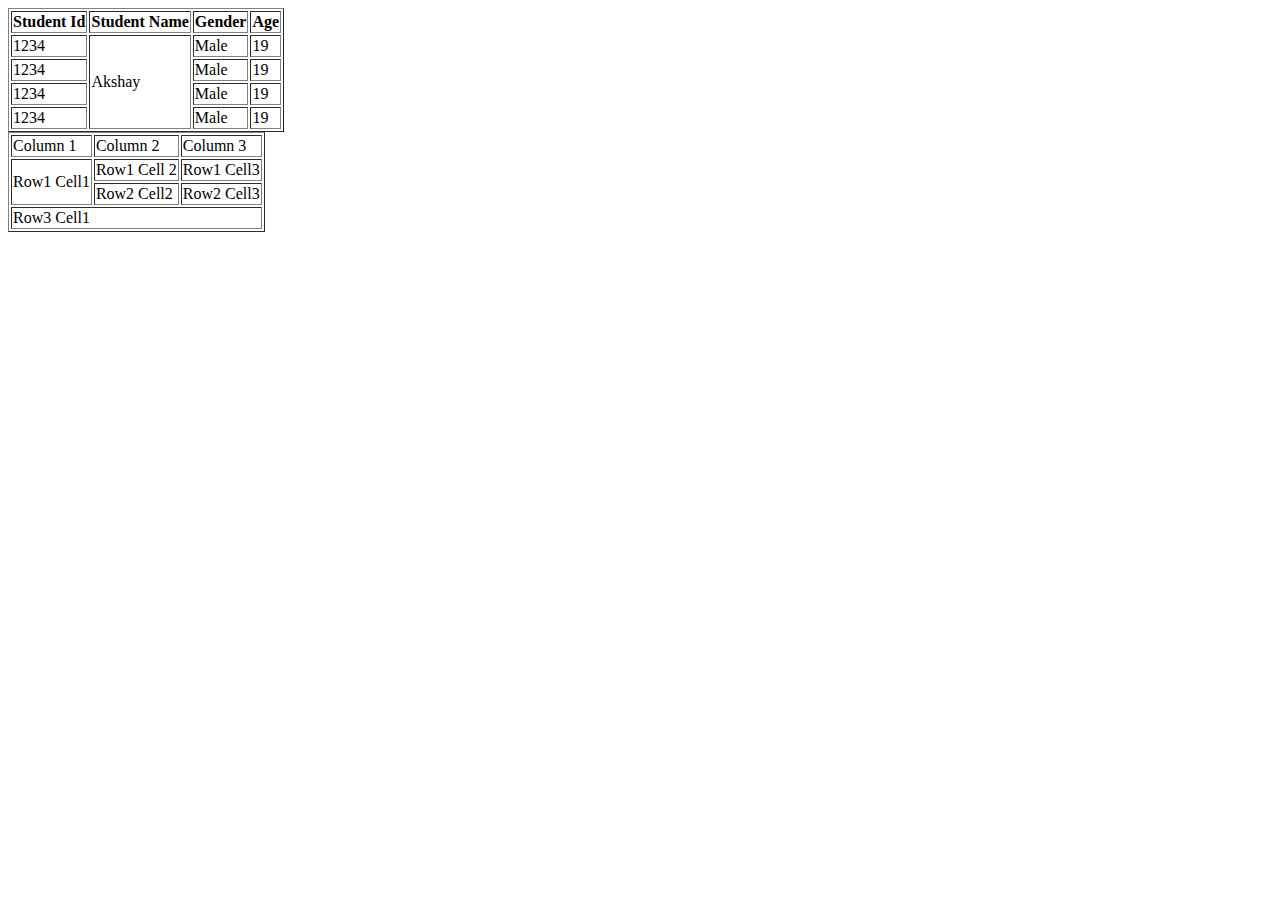
<file: project1/index.html>
<!DOCTYPE html>
<html lang="en">
  <head>
    <meta charset="UTF-8" />
    <meta http-equiv="X-UA-Compatible" content="IE=edge" />
    <meta name="viewport" content="width=device-width, initial-scale=1.0" />
    <title>Document</title>
  </head>
  <body>
    <table border="1">
      <thead>
        <th>Student Id</th>
        <th>Student Name</th>
        <th>Gender</th>
        <th>Age</th>
      </thead>

      <tbody>
        <tr>
          <td>1234</td>
          <td rowspan="4">Akshay</td>
          <td>Male</td>
          <td>19</td>
        </tr>
        <tr>
          <td>1234</td>
          <!-- <td>Akshay</td> -->
          <td>Male</td>
          <td>19</td>
        </tr>
        <tr>
          <td>1234</td>
          <!-- <td>Akshay</td> -->
          <td>Male</td>
          <td>19</td>
        </tr>
        <tr>
          <td>1234</td>
          <!-- <td>Akshay</td> -->
          <td>Male</td>
          <td>19</td>
        </tr>

        <table border="1">
          <tr>
            <td>Column 1</td>
            <td>Column 2</td>
            <td>Column 3</td>
          </tr>
          <tr>
            <td rowspan="2">Row1 Cell1</td>
            <td>Row1 Cell 2</td>
            <td>Row1 Cell3</td>
          </tr>
          <td>Row2 Cell2</td>
          <td>Row2 Cell3</td>
          <tr>
            <td colspan="3">Row3 Cell1</td>
          </tr>
        </table>
      </tbody>
    </table>
    <!-- <nav>
      <ul style="display: flex; list-style-type: none; ">
        <li><a href="">Home</a></li>
        <li><a href="">About</a></li>
        <li><a href="">Contact Us</a></li>
        <li><a href="">Login</a></li>
      </ul>
    </nav>
    <h1 style="background-color: aqua">This is My First Heading</h1>
    <h2>This is My Second Heading</h2>
    <h3>This is My Third Heading</h3>
    <h4>This is My Fourth Heading</h4>
    <p>
      Lorem <b> Hello</b>ipsum <strong>Ipsum</strong> sit amet, <em>Hello</em>consectetur adipisicing elit. Facere
      laboriosam iure aliquid temporibus consequatur? Harum eveniet eius <i>quai</i>
      illum aperiam consequuntur id ea <u>Hello</u>ipsam similique! <s>Strike</s>
    </p>
    <p>2<sup>5</sup></p>
    <p>O<sub>2</sub></p>

    hello <br/> Akshay
    <pre>hello
        Akshay
    </pre>
    <h5>This is My Fifth Heading</h5>
    <h6>This is My Six Heading</h6>

    <p>Hello i am akshay</p>
    <a href="https://www.google.com">Click Here</a>

    <ul>
      <li>Pepsi</li>
      <li>Coke</li>
      <li>Thumsup</li>
    </ul>
    <ol>
      <li>Maggi</li>
      <li>Chips</li>
      <li>Chocolate</li>
    </ol>
    <table>
      <tr>
        <td>Sn.no</td>
        <td>Name</td>
        <td>Roll</td>
      </tr>
      <tr>
        <td>4</td>
        <td>Akshay</td>
        <td>2110990127</td>
      </tr>
      <tr>
        <td>5</td>
        <td>Aakash</td>
        <td>2110990005</td>
      </tr>
    </table>
    <!-- <img
      src="https://www.kreedon.com/wp-content/uploads/2022/10/high-gaming-pc.jpg"
      alt="Gaming pc"
    /> -->
    <!-- <p>hello world</p>
    <section></section>
    <article></article>
    <h1>hello web</h1>
    <article id="d1"></article>
    <section class="sec1"></section>
    <p class="cat dog bull"></p>
    <p>
      <p>
        <section>
          <aside>
            <h3></h3>
          </aside>
        </section>
      </p>
    </p>
    <table>
      <tr>
        <td></td>
        <td></td>
        <td></td>
      </tr>
    </table>
    <span class="sp1" style="background-color: yellow;">Inline</span>
    <span class="sp1" style="background-color: yellow;">Inline</span>
    <div class="container" style="background-color: aqua;">Block</div>
    <div class="container" style="background-color: aqua;">Block</div> -->
  </body>
</html>
</file>
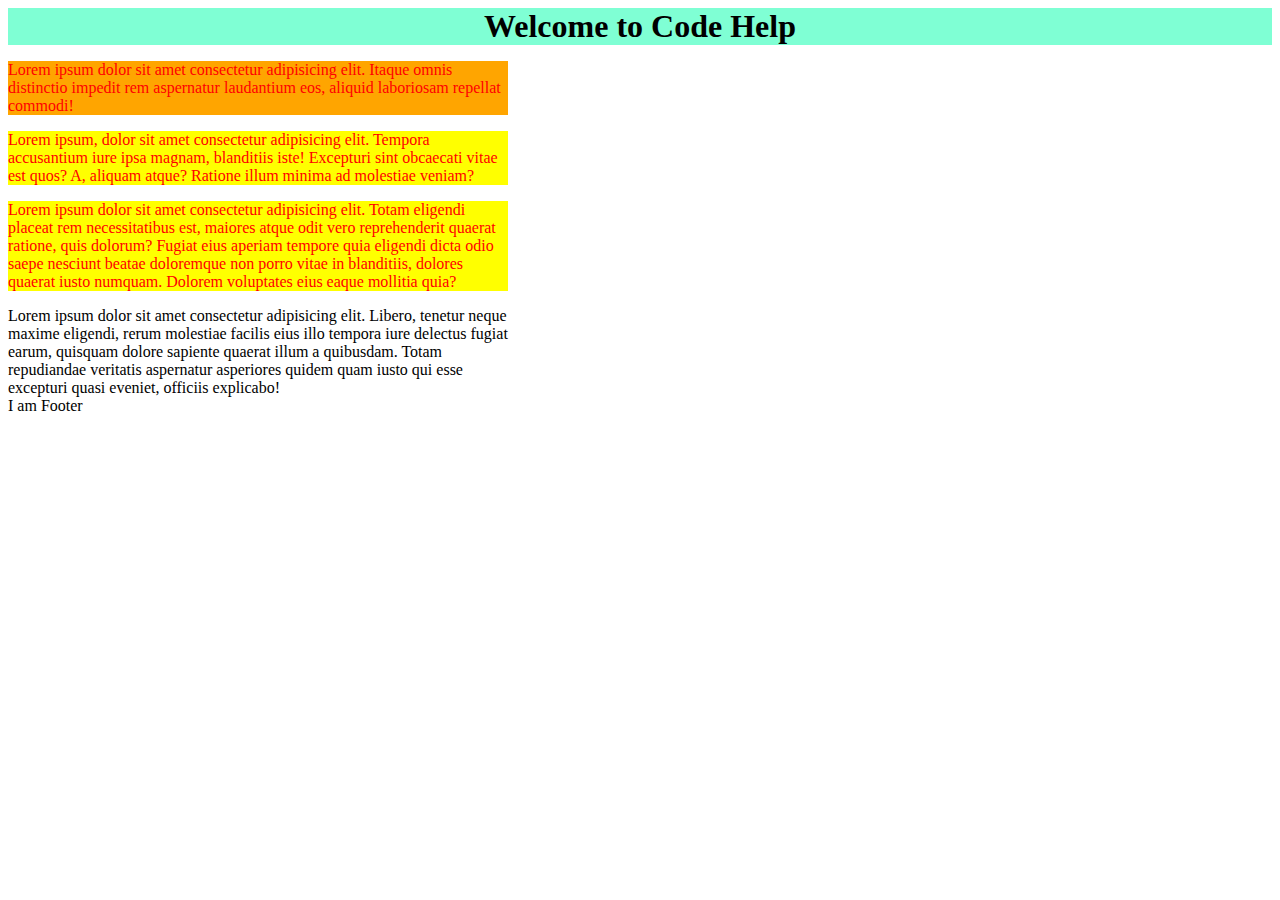
<file: cs1.html>
<!DOCTYPE html>
<html lang="en">
  <head>
    <meta charset="UTF-8" />
    <meta http-equiv="X-UA-Compatible" content="IE=edge" />
    <meta name="viewport" content="width=device-width, initial-scale=1.0" />
    <title>CssTest1</title>

    <!-- <style>
        p{
            color: blueviolet !important;
            
        }
        h1{
            background-color: green;
        }
    </style> -->
    <link rel="stylesheet" href="akshay.css" />
  </head>
  <body>
    <h1>Welcome to Code Help</h1>
    <p id="p1">
      Lorem ipsum dolor sit amet consectetur adipisicing elit. Itaque omnis
      distinctio impedit rem aspernatur laudantium eos, aliquid laboriosam
      repellat commodi!
    </p>
    <p class="cl1">
      Lorem ipsum, dolor sit amet consectetur adipisicing elit. Tempora
      accusantium iure ipsa magnam, blanditiis iste! Excepturi sint obcaecati
      vitae est quos? A, aliquam atque? Ratione illum minima ad molestiae
      veniam?
    </p>
    <p class="cl1">
      Lorem ipsum dolor sit amet consectetur adipisicing elit. Totam eligendi
      placeat rem necessitatibus est, maiores atque odit vero reprehenderit
      quaerat ratione, quis dolorum? Fugiat eius aperiam tempore quia eligendi
      dicta odio saepe nesciunt beatae doloremque non porro vitae in blanditiis,
      dolores quaerat iusto numquam. Dolorem voluptates eius eaque mollitia
      quia?
    </p>
    <article>
      Lorem ipsum dolor sit amet consectetur adipisicing elit. Libero, tenetur
      neque maxime eligendi, rerum molestiae facilis eius illo tempora iure
      delectus fugiat earum, quisquam dolore sapiente quaerat illum a quibusdam.
      Totam repudiandae veritatis aspernatur asperiores quidem quam iusto qui
      esse excepturi quasi eveniet, officiis explicabo!
    </article>
    <footer>I am Footer</footer>
  </body>
</html>
</file>
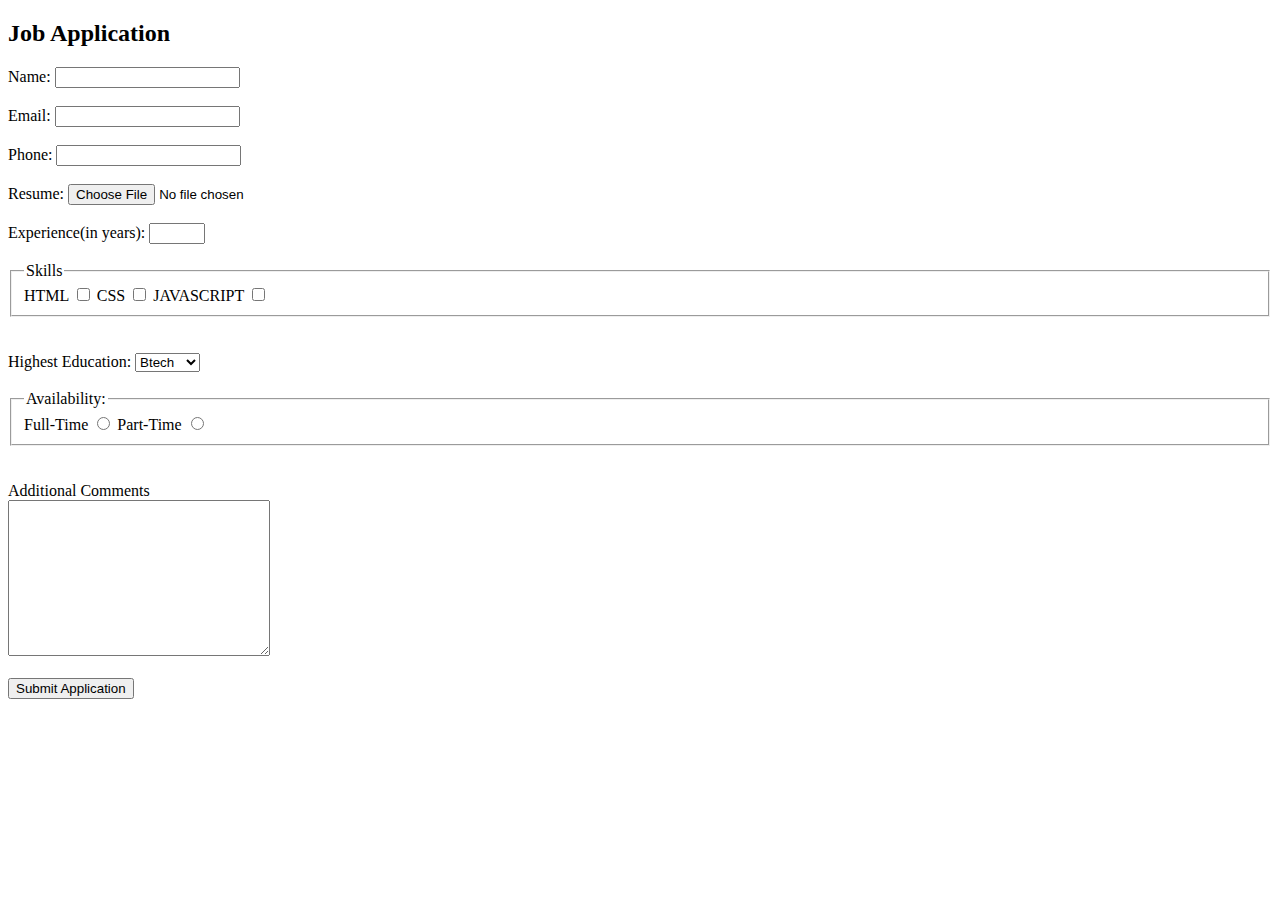
<file: forms2.html>
<!DOCTYPE html>
<html lang="en">
<head>
    <meta charset="UTF-8">
    <meta http-equiv="X-UA-Compatible" content="IE=edge">
    <meta name="viewport" content="width=device-width, initial-scale=1.0">
    <title>Form Two</title>
</head>
<body>
    <h2>Job Application</h2>
    <form action="">
      <label for="nm1">Name:</label>
      <input type="text" id="nm1" />
      <br />
      <br />
      <label for="em1">Email:</label>
      <input type="email" id="em1" />
      <br>
      <br>
      <label for="ph1">Phone:</label>
      <input type="tel" id="ph1" />
      <br>
      <br>
      <label for="rs1">Resume:</label>
      <input type="file" name="rs1" id="rs1">
      <br>
      <br>
      <label for="cnt1">Experience(in years):</label>
      <input type="number" name="counter" id="cnt1" min="0" max="50">
      <br>
      <br>
      <fieldset>
        <legend>Skills</legend>
        <label for="chk1">HTML</label>
        <input type="checkbox" name="checkbox" id="chk1">
        <label for="chk2">CSS</label>
        <input type="checkbox" name="checkbox" id="chk2">
        <label for="chk2">JAVASCRIPT</label>
        <input type="checkbox" name="checkbox" id="chk3">
      </fieldset>
      <br>
      <br>
      <label for="educationtype">Highest Education:</label>
      <select name="educationtype" id="educationtype">
        <option value="Btech">Btech</option>
        <option value="Phd">Phd</option>
        <option value="Law">Law</option>
        <option value="Kurpuri">Kurpuri</option>
      </select>
      <br>
      <br>
      <fieldset>
        <legend>Availability:</legend>
          <label for="Availability1">Full-Time</label>
      <input type="radio" name="Availability" id="Availability1">

          <label for="Availability2">Part-Time</label>
      <input type="radio" name="Availability" id="Availability2">
      </fieldset>
      <br>
      <br>
      <label for="textarea1"> Additional Comments</label>
      <br>
      <textarea name="textarea1" id="txar1" cols="30" rows="10"></textarea>
      <br>
      <br>
      <Button>Submit Application</Button>
    


</body>
</html>
</file>
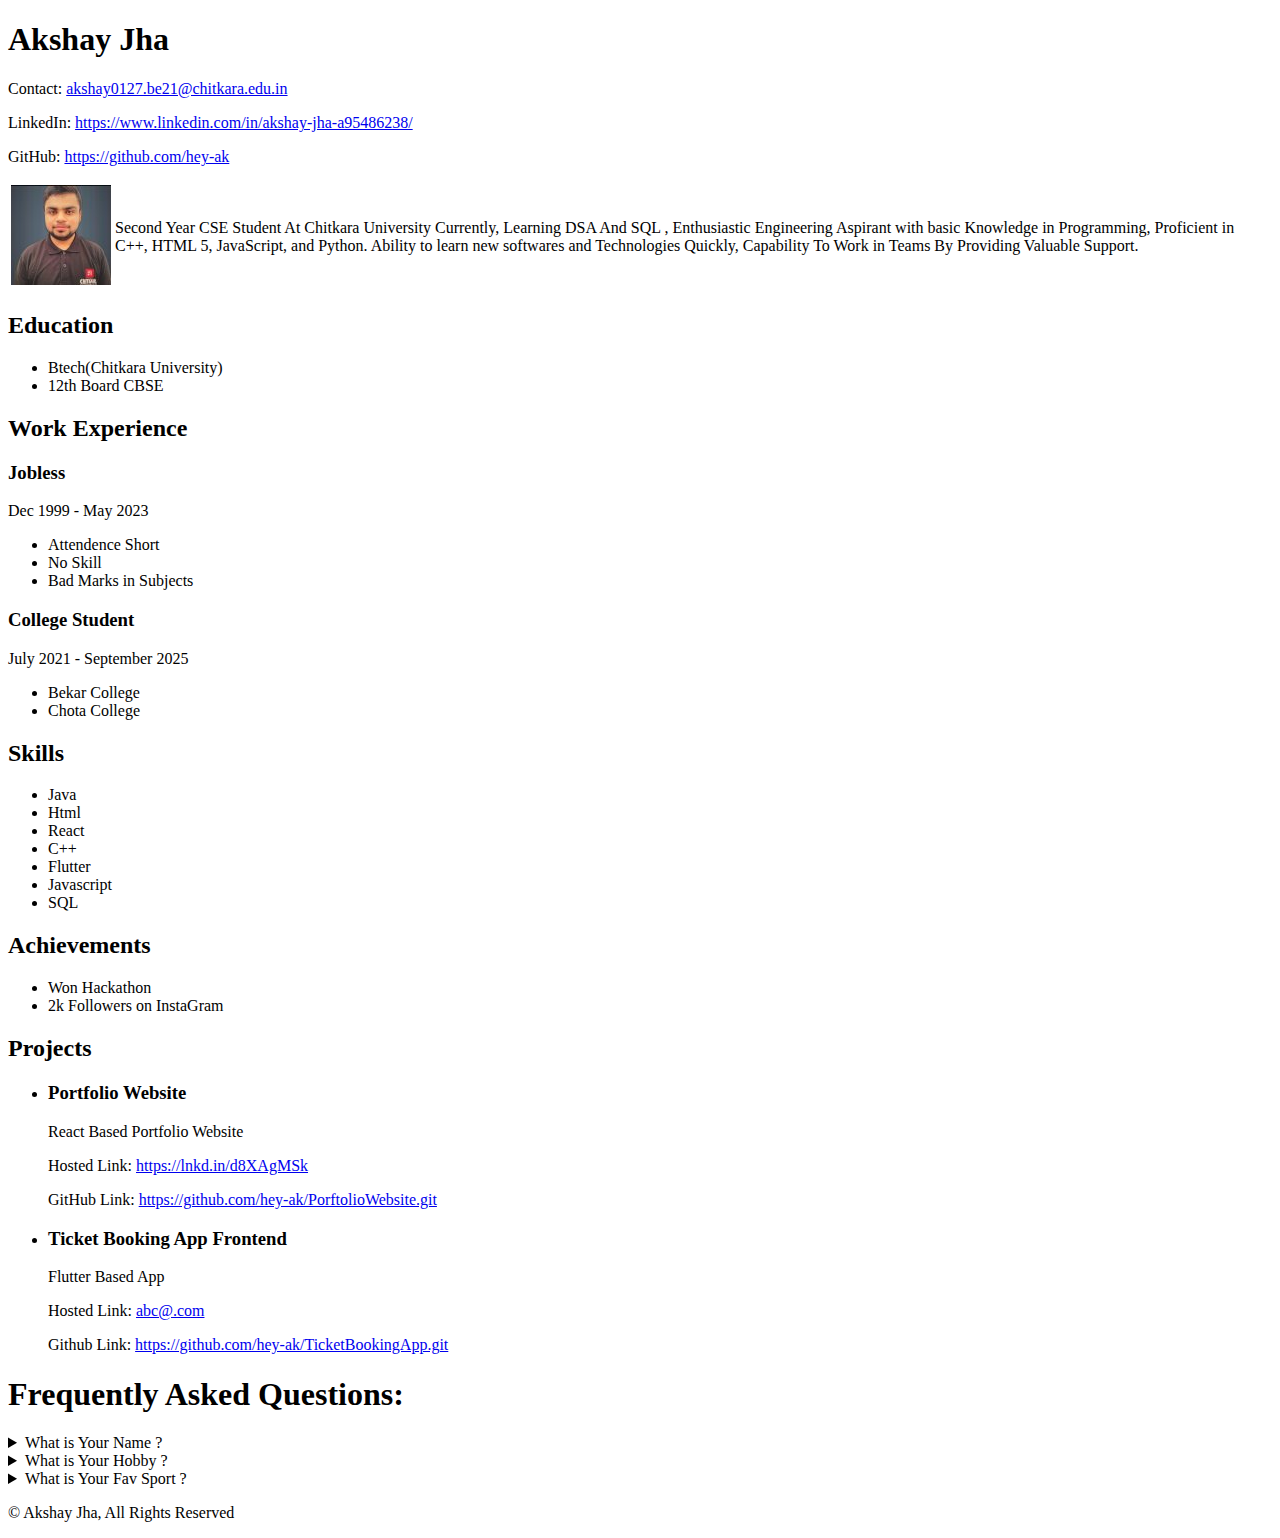
<file: html_resumeProject.html>
<!DOCTYPE html>
<html lang="en">
<head>
    <meta charset="UTF-8">
    <meta http-equiv="X-UA-Compatible" content="IE=edge">
    <meta name="viewport" content="width=device-width, initial-scale=1.0">
    <title>Resume Project</title>
</head>
<body>
    <div>
        <div>
            <h1>Akshay Jha</h1>
            <p>Contact: <a href="akshay0127.be21@chitkara.edu.in">akshay0127.be21@chitkara.edu.in</a> </p>
            <p>LinkedIn: <a href="abcd.com">https://www.linkedin.com/in/akshay-jha-a95486238/</a> </p>
            <p>GitHub: <a href="abcd.com">https://github.com/hey-ak</a> </p>

        </div>
        <table>
            <tr>
                <td ><img src="rs3.jpg" alt="Akshay Jha"></td>
                <td>Second Year CSE Student At Chitkara University
                    Currently, Learning DSA And SQL ,
                    Enthusiastic Engineering Aspirant with basic Knowledge in Programming,
                    Proficient in C++, HTML 5, JavaScript, and Python. Ability to learn new softwares and Technologies Quickly,
                 Capability To Work in Teams By Providing Valuable Support.</td>
            </tr>
        </table>
        <section>
            <h2>Education</h2>
            <ul>
                <li>Btech(Chitkara University)</li>
                <li>12th Board CBSE</li>
            </ul>
        </section>
        <div>


            <section>
                <h2>Work Experience</h2>
                <h3>Jobless</h3>
                <p>Dec 1999 - May 2023</p>
                <ul>
                    <li>Attendence Short</li>
                    <li>No Skill</li>
                    <li>Bad Marks in Subjects</li>
                </ul>
            </section>
        </div>

        <div>
            
                <h3>
                    College Student
                </h3>
                <p>July 2021 - September 2025</p>
                <ul>
                    <li>Bekar College</li>
                    <li>Chota College</li>
                </ul>
            
        </div>
        <section>
            <h2>Skills</h2>
            <ul>
                <li>Java</li>
                <li>Html</li>
                <li>React</li>
                <li>C++</li>
                <li>Flutter</li>
                <li>Javascript</li>
                <li>SQL</li>
            </ul>
        </section>
        <section>
            <h2>Achievements</h2>
            <ul>
                <li>Won Hackathon</li>
                <li>2k Followers on InstaGram</li>
            </ul>
        </section>
        <section>
            <h2>Projects</h2>
            <ul>
                <li>
                    <h3> Portfolio Website</h3>
                    <p>React Based Portfolio Website</p>
                    <p>Hosted Link: <a href="https://lnkd.in/d8XAgMSk">https://lnkd.in/d8XAgMSk</a></p>
                    <p>GitHub Link: <a href="https://github.com/hey-ak/PorftolioWebsite.git">https://github.com/hey-ak/PorftolioWebsite.git</a></p>


                </li>
                <li>
                    <h3>Ticket Booking App Frontend</h3>
                    <p>Flutter Based App</p>
                    <p>Hosted Link: <a href="abc@.com">abc@.com</a></p>
                    <p>Github Link: <a href="https://github.com/hey-ak/TicketBookingApp.git">https://github.com/hey-ak/TicketBookingApp.git</a></p>
                </li>

            </ul>
        </section>
        <section>
            <h1>Frequently Asked Questions:</h1>
            <details>
                <summary>What is Your Name ?</summary>
                <p>My Name is Akshay Jha</p>
            </details>
            <details>
                <summary>What is Your Hobby ?</summary>
                <p>Singing</p>
            </details>
            <details>
                <summary>What is Your Fav Sport ?</summary>
                <p>Cricket</p>
            </details>
        </section>
        <footer>
            <p>© Akshay Jha, All Rights Reserved</p>
        </footer>
    </div>
</body>
</html>
</file>
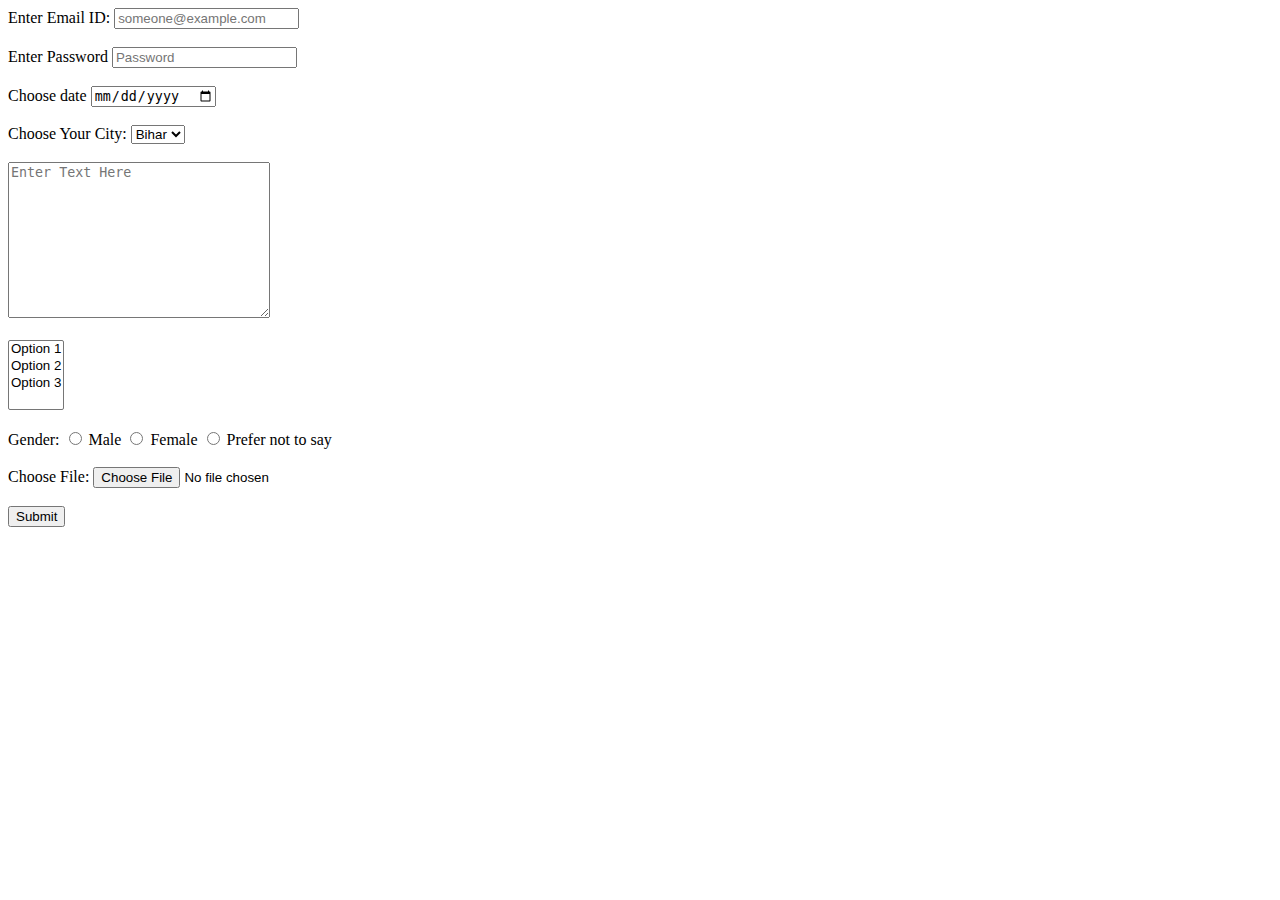
<file: project1/forms.html>
<!DOCTYPE html>
<html lang="en">
<head>
    <meta charset="UTF-8">
    <meta http-equiv="X-UA-Compatible" content="IE=edge">
    <meta name="viewport" content="width=device-width, initial-scale=1.0">
    <title>Forms</title>
</head>
<body>
    <form action="">
        <label for="email">Enter Email ID:</label>
        <input type="text"  id="email" placeholder="someone@example.com">
        <br>
        <br>
        <label for="passwd">Enter Password</label>
        <input type="text"  id="passwd" placeholder="Password"> 
        <br>
        <br>
        <label for="date">Choose date</label>
        <input type="date"  id="date">
        <br>
        <br>
        <label for="city">Choose Your City:</label>
        <select name="City" id="city">
            <option value="Bihar">Bihar</option>
            <option value="Delhi">Delhi</option>
            <option value="Agra">Agra</option>
        </select>
        <br>
        <br>

        <textarea name="textarea1" id="textarea1" cols="30" rows="10"placeholder ="Enter Text Here"></textarea>
        <!-- <input type="submit"  value = "Submit" id="button">
         -->
         <br>
         <br>
         <select multiple>
            <option value="option1">Option 1</option>
            <option value="option2">Option 2</option>
            <option value="option3">Option 3</option>
          </select>
          <br>
          <br>
          <label for="gender">Gender:</label>
          <label>
            <input type="radio" name="gender" value="male">
            Male
          </label>
          
          <label>
            <input type="radio" name="gender" value="female">
            Female
          </label>
          
          <label>
            <input type="radio" name="gender" value="not-specified">
            Prefer not to say
          </label>
          <br>
          <br>
          <label for="f1">Choose File:</label>
          <input type="file" name="file1" id="f1">
          <br>
          <br> 
          
          
        <button>Submit</button>
    </form>
</body>
</html>
</file>
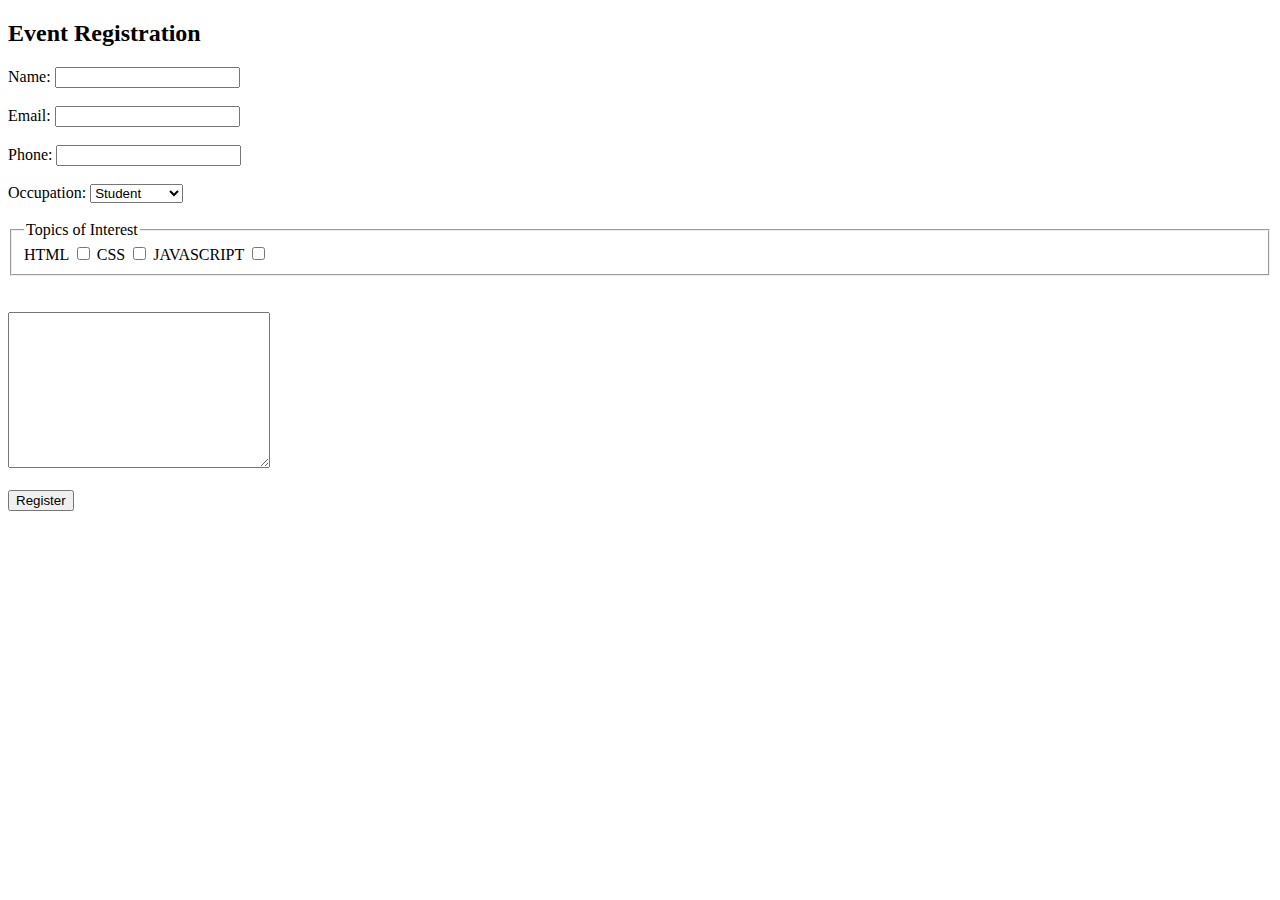
<file: project1/forms1.html>
<!DOCTYPE html>
<html lang="en">
  <head>
    <meta charset="UTF-8" />
    <meta http-equiv="X-UA-Compatible" content="IE=edge" />
    <meta name="viewport" content="width=device-width, initial-scale=1.0" />
    <title>Document</title>
  </head>
  <body>
    <h2>Event Registration</h2>
    <form action="">
      <label for="nm1">Name:</label>
      <input type="text" id="nm1" />
      <br />
      <br />
      <label for="em1">Email:</label>
      <input type="email" id="em1" />
      <br />
      <br />
      <label for="ph1">Phone:</label>
      <input type="tel" id="ph1" />
      <br />
      <br />
      <label for="oc1">Occupation:</label>
      <select name="Occupation" id="oc1">
        <option value="Student">Student</option>
        <option value="Proffesional">Proffesional</option>
        <option value="Other">Other</option>
      </select>
      <br>
      <br>
      <fieldset>
        <legend>Topics of Interest</legend>
        <label for="chk1">HTML</label>
        <input type="checkbox" name="checkbox" id="chk1">
        <label for="chk2">CSS</label>
        <input type="checkbox" name="checkbox" id="chk2">
        <label for="chk2">JAVASCRIPT</label>
        <input type="checkbox" name="checkbox" id="chk3">
      </fieldset>
      <br>
      <br>
      <label for="textarea1"></label>
      <textarea name="textarea1" id="txar1" cols="30" rows="10"></textarea>
      <br>
      <br>
      <Button>Register</Button>
    </form>
  </body>
</html>
</file>
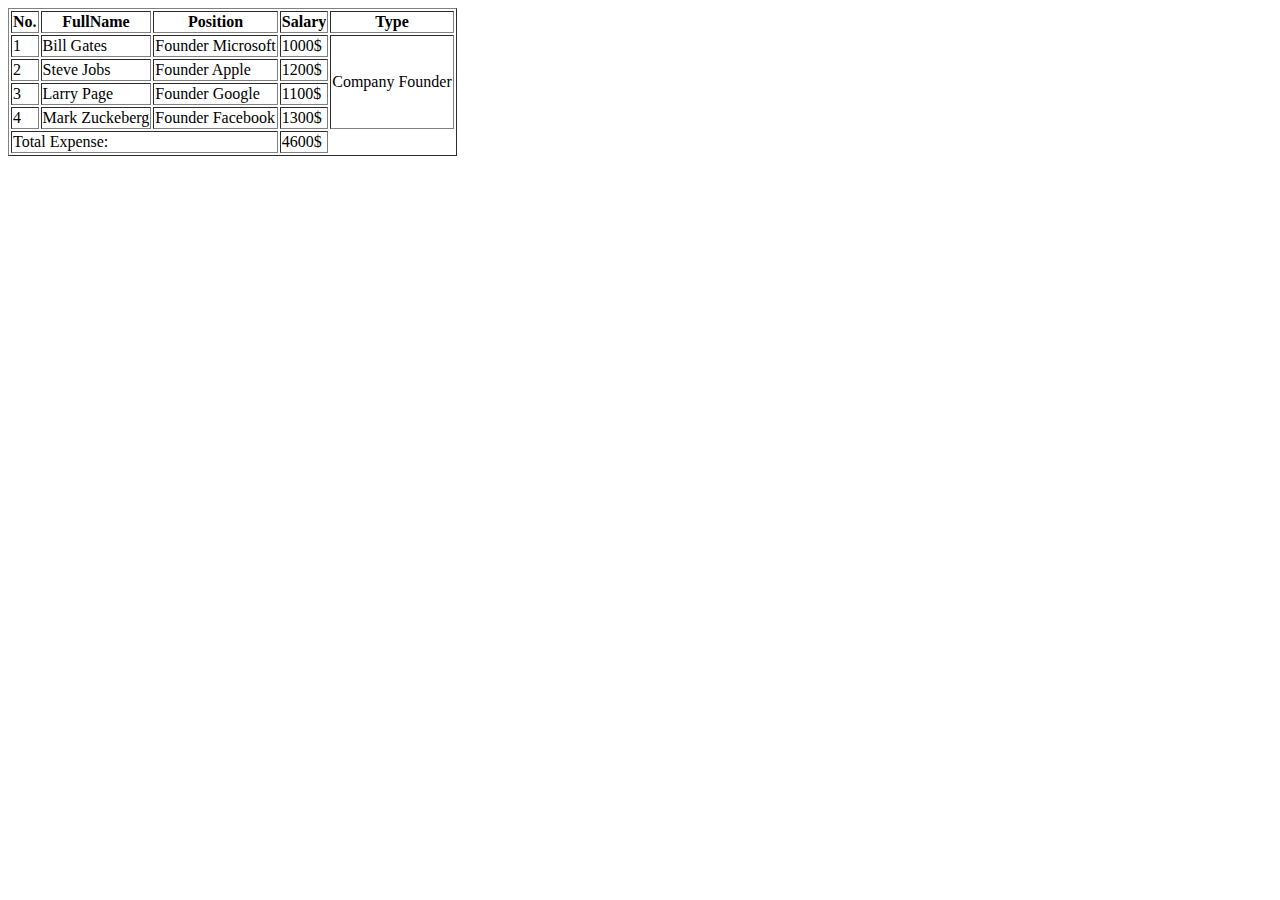
<file: project1/table.html>
<!DOCTYPE html>
<html lang="en">
<head>
    <meta charset="UTF-8">
    <meta http-equiv="X-UA-Compatible" content="IE=edge">
    <meta name="viewport" content="width=device-width, initial-scale=1.0">
    <title>Document</title>
</head>
<body>
    <table border="1">
        <thead>
            <th>No.</th>
            <th>FullName</th>
            <th>Position</th>
            <th>Salary</th>
            <th>Type</th>
        </thead>
        <tbody>
            <tr>
                <td>1</td>
                <td>Bill Gates</td>
                <td>Founder Microsoft</td>
                <td>1000$</td>                
                <td rowspan="4">Company Founder</td>                

            </tr>
            <tr>
                <td>2</td>
                <td>Steve Jobs</td>
                <td>Founder Apple</td>
                <td>1200$</td>
            </tr>
            <tr>
                <td>3</td>
                <td>Larry Page</td>
                <td>Founder Google</td>
                <td>1100$</td>
            </tr>
            <tr>
                <td>4</td>
                <td>Mark Zuckeberg</td>
                <td>Founder Facebook</td>
                <td>1300$</td>
            </tr>
        </tbody>
        <tfoot>
            <tr>
                <td colspan="3">Total Expense:</td>
                <td>4600$</td>
            </tr>
           
            
        </tfoot>
    </table>
</body>
</html>
</file>
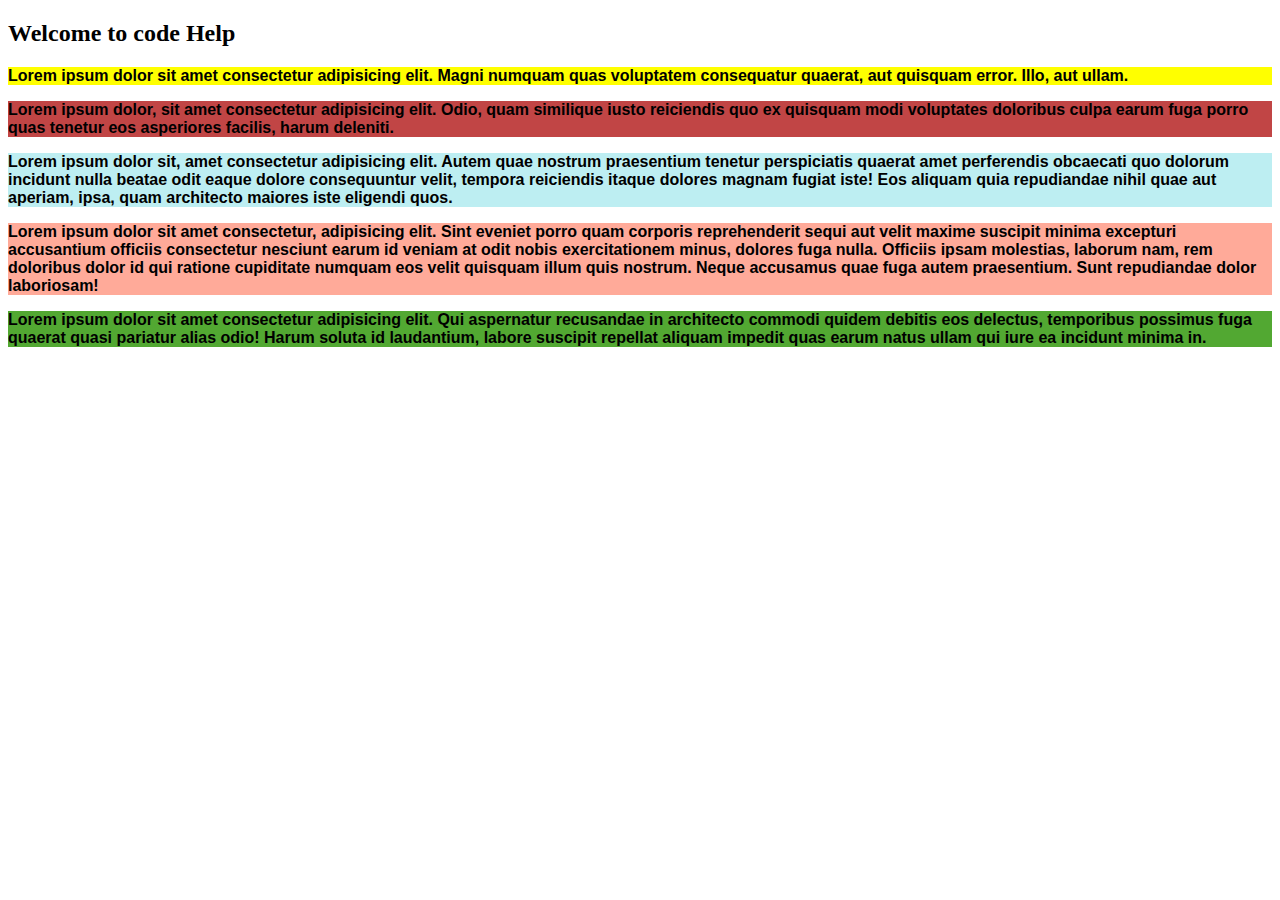
<file: project2/p1.html>
<!DOCTYPE html>
<html lang="en">
  <head>
    <meta charset="UTF-8" />
    <meta http-equiv="X-UA-Compatible" content="IE=edge" />
    <meta name="viewport" content="width=device-width, initial-scale=1.0" />
    <title>My Css</title>
    <link rel="preconnect" href="https://fonts.googleapis.com" />
    <link rel="preconnect" href="https://fonts.gstatic.com" crossorigin />
    <link
      href="https://fonts.googleapis.com/css2?family=Kanit:wght@100&display=swap"
      rel="stylesheet"
    />

    <style>
      p {
        /* font-style: italic; */
        /* font-size: 30px; */
        font-family: "Konit", sans-serif;
        font-weight: 900;
        /* line-height: 90px; */
      }
      #firstpara {
        background-color: yellow;
      }
      #secondpara {
        background-color: rgb(193, 69, 69);
      }
      #thirdpara {
        background-color: rgba(25, 194, 210, 0.288);
      }
      .firstclass {
        background-color: #52a832;
      }
      .cls1{
        background-color: hsl(10, 100%, 80%);
      }
    </style>
  </head>
  <body>
    <h2>Welcome to code Help</h2>

    <p id="firstpara">
      Lorem ipsum dolor sit amet consectetur adipisicing elit. Magni numquam
      quas voluptatem consequatur quaerat, aut quisquam error. Illo, aut ullam.
    </p>
    <p id="secondpara">
      Lorem ipsum dolor, sit amet consectetur adipisicing elit. Odio, quam
      similique iusto reiciendis quo ex quisquam modi voluptates doloribus culpa
      earum fuga porro quas tenetur eos asperiores facilis, harum deleniti.
    </p>

    <p id="thirdpara">
      Lorem ipsum dolor sit, amet consectetur adipisicing elit. Autem quae
      nostrum praesentium tenetur perspiciatis quaerat amet perferendis
      obcaecati quo dolorum incidunt nulla beatae odit eaque dolore consequuntur
      velit, tempora reiciendis itaque dolores magnam fugiat iste! Eos aliquam
      quia repudiandae nihil quae aut aperiam, ipsa, quam architecto maiores
      iste eligendi quos.
    </p>
    <p class="cls1">
      Lorem ipsum dolor sit amet consectetur, adipisicing elit. Sint eveniet
      porro quam corporis reprehenderit sequi aut velit maxime suscipit minima
      excepturi accusantium officiis consectetur nesciunt earum id veniam at
      odit nobis exercitationem minus, dolores fuga nulla. Officiis ipsam
      molestias, laborum nam, rem doloribus dolor id qui ratione cupiditate
      numquam eos velit quisquam illum quis nostrum. Neque accusamus quae fuga
      autem praesentium. Sunt repudiandae dolor laboriosam!
    </p>
    <div class="firstclass">
      <p>
        Lorem ipsum dolor sit amet consectetur adipisicing elit. Qui aspernatur
        recusandae in architecto commodi quidem debitis eos delectus, temporibus
        possimus fuga quaerat quasi pariatur alias odio! Harum soluta id
        laudantium, labore suscipit repellat aliquam impedit quas earum natus
        ullam qui iure ea incidunt minima in.
      </p>
    </div>
  </body>
</html>
</file>
<file: akshay.css>
h1{
    /* font-size: small; */
    text-align: center;
    margin: 0;
    background-color: aquamarine;
}
p{
    color: red;
}
#p1{
    background-color: orange;
}
.cl1{
    background-color: yellow;
}
p,article{
    width: 500px;
}
</file>
